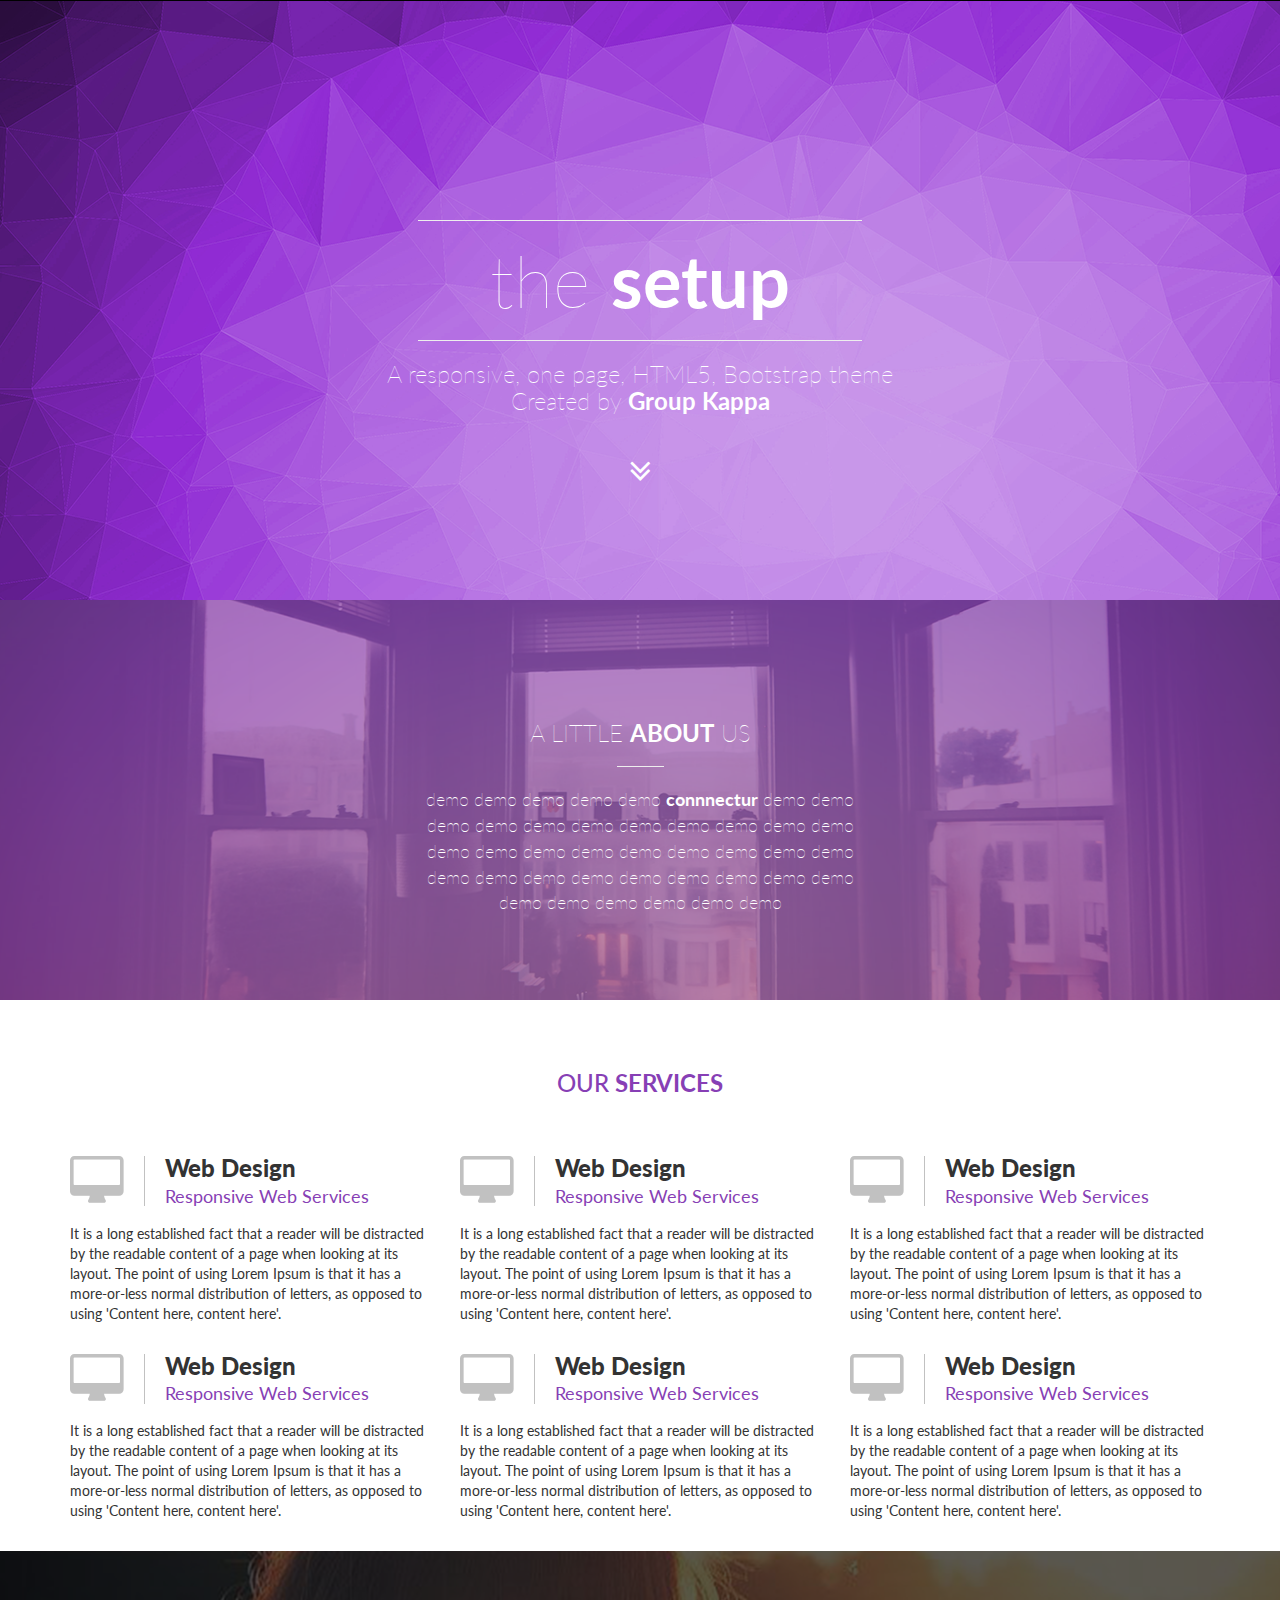
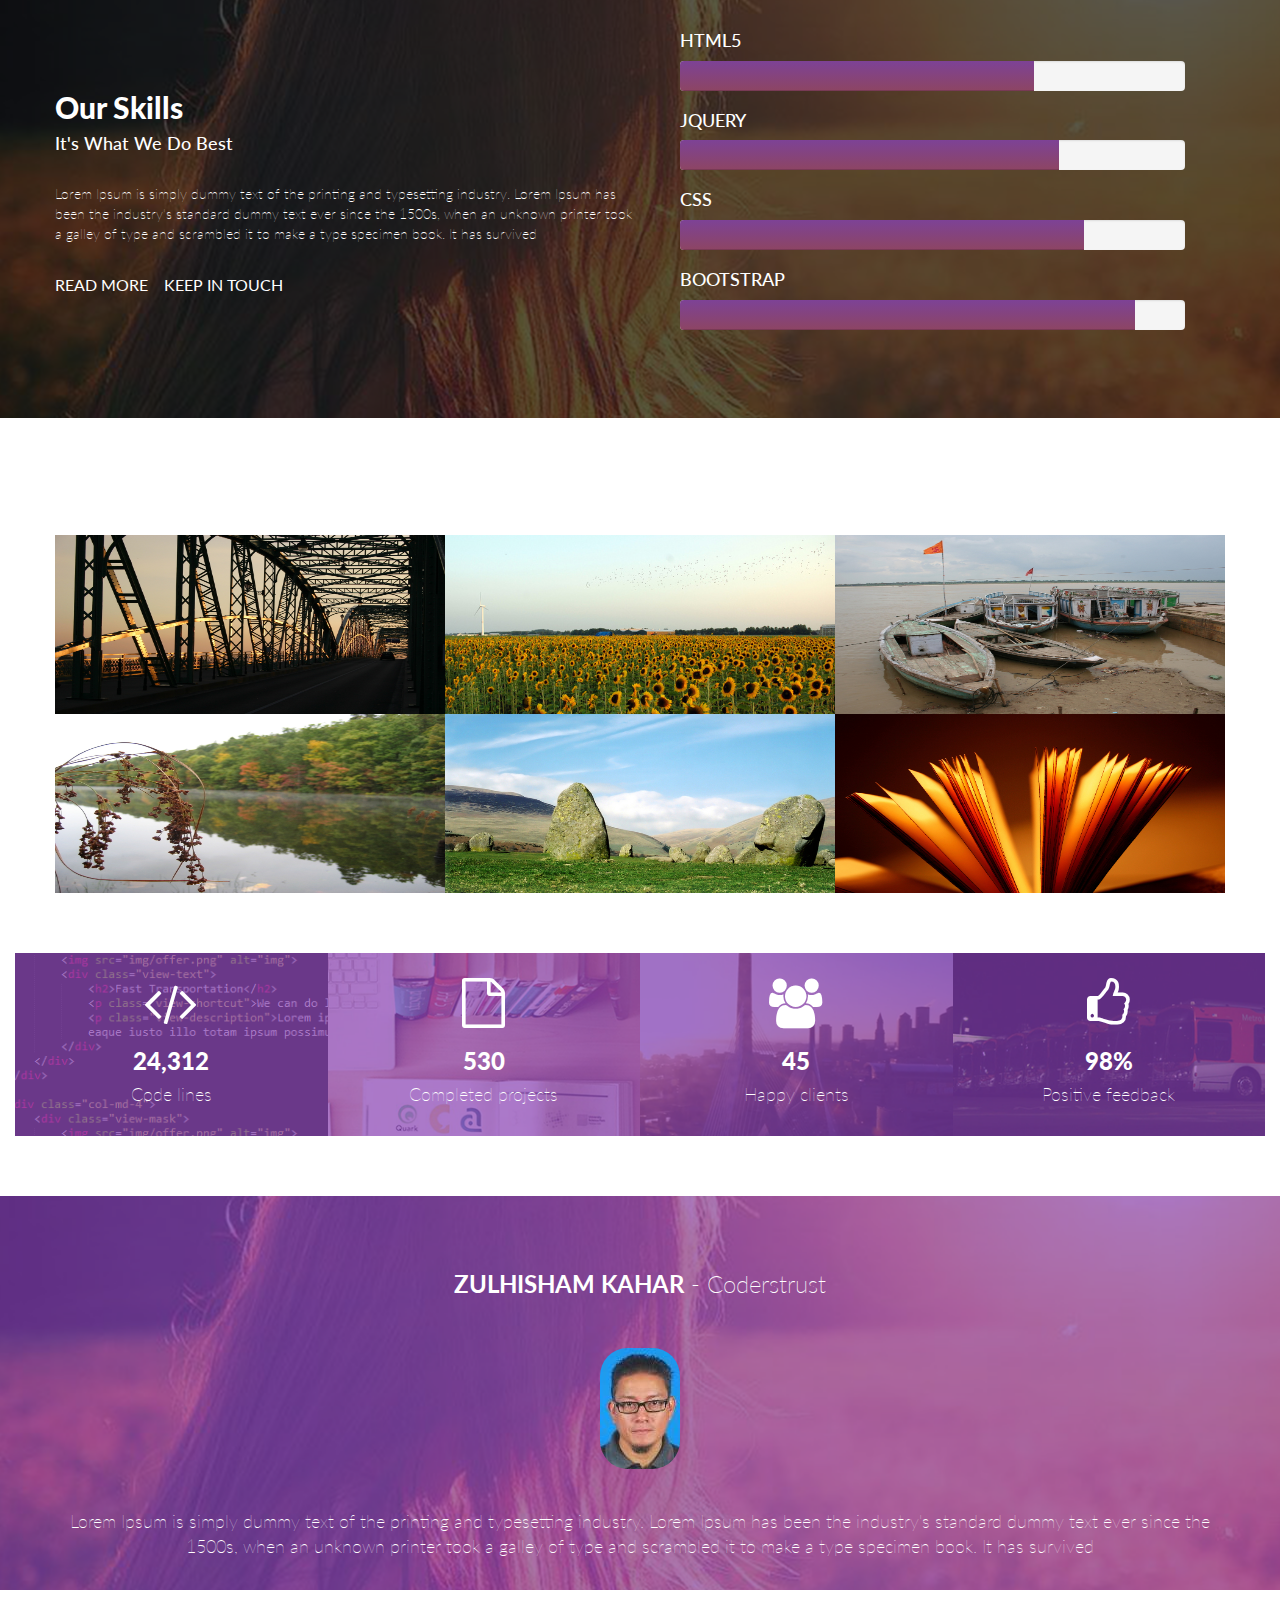
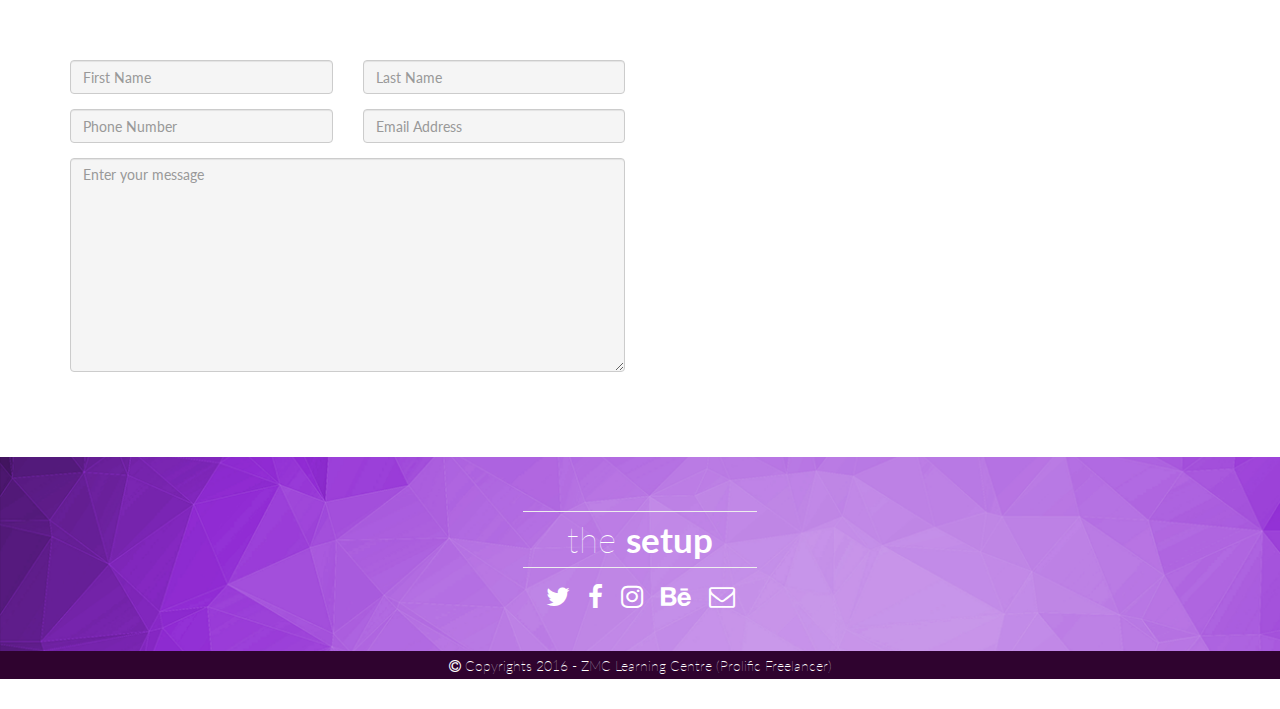
<file: bootstrap_18112016/index.html>
<!DOCTYPE html>
<html lang="en">
  <head>
    <meta charset="utf-8">
    <meta http-equiv="X-UA-Compatible" content="IE=edge">
    <meta name="viewport" content="width=device-width, initial-scale=1">
    <!-- The above 3 meta tags *must* come first in the head; any other head content must come *after* these tags -->
    <title>The Setup</title>

    <!-- Bootstrap -->
    <link href="css/bootstrap.css" rel="stylesheet">

    <link rel="stylesheet" href="css/font-awesome.css">

    <link href="https://fonts.googleapis.com/css?family=Lato:100,400,700,900" rel="stylesheet">

    <link rel="stylesheet" href="css/main.css">

    <!-- HTML5 shim and Respond.js for IE8 support of HTML5 elements and media queries -->
    <!-- WARNING: Respond.js doesn't work if you view the page via file:// -->
    <!--[if lt IE 9]>
      <script src="https://oss.maxcdn.com/html5shiv/3.7.3/html5shiv.min.js"></script>
      <script src="https://oss.maxcdn.com/respond/1.4.2/respond.min.js"></script>
    <![endif]-->
  </head>
  <body>
    
    <section id="home">
      <div class="container text-center">
        <hr>
        <h1>the <strong>setup</strong></h1>
        <hr>
        <h3>A responsive, one page, HTML5, Bootstrap theme </br> Created by <strong>Group Kappa</strong></h3> 
        <a href="#"> <i class="fa fa-angle-double-down" aria-hidden="true"></i></a>   
      </div>    
    </section>

    <section id="about">
      <div class="container text-center">
        <h3>A LITTLE <strong>ABOUT</strong> US</h3>
        <hr>
        <p>demo demo demo demo demo <strong>connnectur</strong> demo demo demo demo demo demo demo demo demo demo demo demo demo demo demo      
          demo demo demo demo demo demo demo demo demo demo demo demo demo demo demo demo demo demo demo demo
        </p>    
      </div>
    </section>

    <section id="services">
      <div class="service-header text-center">
        <h3>OUR <strong>SERVICES</strong></h3>
      </div>
      <div class="container">
        <div class="row">
          <div class="col-md-4 col-sm-6 col-xs-12 col1">
            <i class="fa fa-desktop" aria-hidden="true"></i>
            <div class="service-title">
              <h2>Web Design</h2>
              <h4>Responsive Web Services</h4>
            </div>
            <p>
              It is a long established fact that a reader will be distracted by the readable content of a page when looking at its layout. The point of using Lorem Ipsum is that it has a more-or-less normal distribution of letters, as opposed to using 'Content here, content here'.
            </p>
          </div>

          <div class="col-md-4 col-sm-6 col-xs-12 col1">
            <i class="fa fa-desktop" aria-hidden="true"></i>
            <div class="service-title">
              <h2>Web Design</h2>
              <h4>Responsive Web Services</h4>
            </div>
            <p>
              It is a long established fact that a reader will be distracted by the readable content of a page when looking at its layout. The point of using Lorem Ipsum is that it has a more-or-less normal distribution of letters, as opposed to using 'Content here, content here'.
            </p>
          </div>

          <div class="col-md-4 col-sm-6 col-xs-12 col1">
            <i class="fa fa-desktop" aria-hidden="true"></i>
            <div class="service-title">
              <h2>Web Design</h2>
              <h4>Responsive Web Services</h4>
            </div>
            <p>
              It is a long established fact that a reader will be distracted by the readable content of a page when looking at its layout. The point of using Lorem Ipsum is that it has a more-or-less normal distribution of letters, as opposed to using 'Content here, content here'.
            </p>
          </div>

          <div class="col-md-4 col-sm-6 col-xs-12 col1">
            <i class="fa fa-desktop" aria-hidden="true"></i>
            <div class="service-title">
              <h2>Web Design</h2>
              <h4>Responsive Web Services</h4>
            </div>
            <p>
              It is a long established fact that a reader will be distracted by the readable content of a page when looking at its layout. The point of using Lorem Ipsum is that it has a more-or-less normal distribution of letters, as opposed to using 'Content here, content here'.
            </p>
          </div>

          <div class="col-md-4 col-sm-6 col-xs-12 col1">
            <i class="fa fa-desktop" aria-hidden="true"></i>
            <div class="service-title">
              <h2>Web Design</h2>
              <h4>Responsive Web Services</h4>
            </div>
            <p>
              It is a long established fact that a reader will be distracted by the readable content of a page when looking at its layout. The point of using Lorem Ipsum is that it has a more-or-less normal distribution of letters, as opposed to using 'Content here, content here'.
            </p>
          </div>

          <div class="col-md-4 col-sm-6 col-xs-12 col1">
            <i class="fa fa-desktop" aria-hidden="true"></i>
            <div class="service-title">
              <h2>Web Design</h2>
              <h4>Responsive Web Services</h4>
            </div>
            <p>
              It is a long established fact that a reader will be distracted by the readable content of a page when looking at its layout. The point of using Lorem Ipsum is that it has a more-or-less normal distribution of letters, as opposed to using 'Content here, content here'.
            </p>
          </div>
            
          </div>
        </div>
      </div>

    </section>

    <section id="skills">
      <div class="container">
        <div class="row">
          <div class="col-md-6 col-sm-6 col-xs-12 skill-left">
            <h2>Our Skills</h2>
            <h4>It's What We Do Best</h4>
            <p>Lorem Ipsum is simply dummy text of the printing and typesetting industry. Lorem Ipsum has been the industry's standard dummy text ever since the 1500s, when an unknown printer took a galley of type and scrambled it to make a type specimen book. It has survived</p>
            <a class="button1" href="#">READ MORE</a>
            <a  class="button2" href="#">KEEP IN TOUCH</a>
          </div>
          <div class="col-md-6 col-sm-6 col-xs-12 skill-right">
            
            <h4>HTML5</h4>
            <div class="progress">
              <div class="progress-bar" role="progressbar" aria-valuenow="60" aria-valuemin="0" aria-valuemax="100" style="width: 70%;">
                
              </div>
            </div>

            <h4>JQUERY</h4>
            <div class="progress">
              <div class="progress-bar" role="progressbar" aria-valuenow="60" aria-valuemin="0" aria-valuemax="100" style="width: 75%;">
                  
               </div>
            </div>

            <h4>CSS</h4>
            <div class="progress">
              <div class="progress-bar" role="progressbar" aria-valuenow="60" aria-valuemin="0" aria-valuemax="100" style="width: 80%;">
                
              </div>
            </div>

            
            <h4>BOOTSTRAP</h4>
            <div class="progress">
              <div class="progress-bar" role="progressbar" aria-valuenow="60" aria-valuemin="0" aria-valuemax="100" style="width: 90%;">
                
              </div>
            </div>      
          </div>
        </div>
      </div>
    </section>

    <section id="portfolio">
      <div class="portfolio_header text-center">
        <h3>OUR <strong>PORTFOLIO</strong></h3>
      </div>
      <div class="container">
        <div class="row allimg">
          <div class="col-md-4 col-sm-6 col-xs-12 imgport">
            <img src="images/sunset-bridge-2.jpg" alt="sunset" class="img-responsive">
          </div>
          <div class="col-md-4 col-sm-6 col-xs-12 imgport bgcenter">
              <div class="transtext text-center">
              <hr>
              <h3>the <strong>sunflower</strong> </h3>
              <hr>
              <i class="fa fa-search" aria-hidden="true"></i>
              </div>
          </div>
          <div class="col-md-4 col-sm-6 col-xs-12 imgport">
            <img src="images/ganges-river.jpg" alt="sunset" class="img-responsive">
          </div>
          <div class="col-md-4 col-sm-6 col-xs-12 imgport">
            <img src="images/forest-rain.jpg" alt="sunset" class="img-responsive">
          </div>
          <div class="col-md-4 col-sm-6 col-xs-12 imgport">
            <img src="images/standing-stones.jpg" alt="sunset" class="img-responsive">
          </div>
          <div class="col-md-4 col-sm-6 col-xs-12 imgport">
            <img src="images/open-book.jpg" alt="sunset" class="img-responsive">
          </div>
                   
        </div>
      </div>
    </section>

    <section id="info">
      <div class="container-fluid">
        <div class="row info-text">
          <div class="col-md-3 col-sm-6 col-xs-12 infogen codeline1 text-center">
            <i class="fa fa-code" aria-hidden="true"></i>
            <h2>24,312</h2>
            <h4>Code lines</h4>
          </div>
          <div class="col-md-3 col-sm-6 col-xs-12  infogen codeline2 text-center">
            <i class="fa fa-file-o" aria-hidden="true"></i>
            <h2>530</h2>
            <h4>Completed projects</h4>
          </div>
          <div class="col-md-3 col-sm-6 col-xs-12 infogen codeline3 text-center">
            <i class="fa fa-users" aria-hidden="true"></i>
            <h2>45</h2>
            <h4>Happy clients</h4>
          </div>
          <div class="col-md-3 col-sm-6 col-xs-12 infogen codeline4 text-center">
            <i class="fa fa-thumbs-o-up" aria-hidden="true"></i>
            <h2>98%</h2>
            <h4>Positive feedback</h4>
          </div>
        </div>
      </div>
    </section>

    <section id="myself">
      <div class="container text-center">
        <h3> <strong>ZULHISHAM KAHAR</strong>  - Coderstrust</h3>
        <img src="images/zulkahar4.JPG" alt="mypicture">
        <p>Lorem Ipsum is simply dummy text of the printing and typesetting industry. Lorem Ipsum has been the industry's standard dummy text ever since the 1500s, when an unknown printer took a galley of type and scrambled it to make a type specimen book. It has survived</p>
        
      </div>
    </section>

    <section id="comment">
      <div class="container">
        <div class="row">
          <div class="col-md-6 col-sm-6 col-xs-12 comment-left">
              <div class="row">
                <div class="col-md-6 col-sm-6 col-xs-12">
                  <form action="#">
                    <div class="form-group">
                      
                        <input type="text" class="form-control" id="first-name" placeholder="First Name">
                        
                    </div>
                  </form>
                </div>
                <div class="col-md-6 col-sm-6 col-xs-12">
                  <form action="#">
                    <div class="form-group">
                      
                        <input type="text" class="form-control" id="last-name" placeholder="Last Name">
                        
                    </div>
                  </form>
                </div>
                <div class="col-md-6 col-sm-6 col-xs-12">
                  <form action="#">
                    <div class="form-group">
                      
                        <input type="number" class="form-control" id="phone-no" placeholder="Phone Number">
                        
                    </div>
                  </form>
                </div>
                <div class="col-md-6 col-sm-6 col-xs-12">
                  <form action="#">
                    <div class="form-group">
                      
                        <input type="email" class="form-control" id="emailadd" placeholder="Email Address">
                        
                    </div>
                  </form>
                </div>
                <div class="col-md-12 col-sm-12 col-xs-12">
                  <form action="#">
                    <div class="form-group">
                      
                        <textarea class="form-control" rows="10" id="message" placeholder="Enter your message"></textarea>
                        
                    </div>
                  </form>
                </div>
              </div>
          </div>
          <div class="col-md-6 col-sm-6 col-xs-12 comment-right">
          
            <div id="map" >

            <iframe src="https://www.google.com/maps/embed?pb=!1m18!1m12!1m3!1d127482.66722759522!2d101.61694861811188!3d3.1386749709171333!2m3!1f0!2f0!3f0!3m2!1i1024!2i768!4f13.1!3m3!1m2!1s0x31cc49c701efeae7%3A0xf4d98e5b2f1c287d!2sKuala+Lumpur%2C+Federal+Territory+of+Kuala+Lumpur!5e0!3m2!1sen!2smy!4v1479438163322" width="100%" height="313px" frameborder="0" style="border:0" allowfullscreen></iframe>
            </div>
            
          </div>
        </div>
      </div>
    </section>

    <section id="footer">
      <div class="container text-center footer-item">
        <hr>
        <h2>the <strong>setup</strong></h2>
        <hr>
        <div class="icon">
        <i class="fa fa-twitter" aria-hidden="true"></i>
        <i class="fa fa-facebook" aria-hidden="true"></i>
        <i class="fa fa-instagram" aria-hidden="true"></i>
        <i class="fa fa-behance" aria-hidden="true"></i>
        <i class="fa fa-envelope-o" aria-hidden="true"></i>
        </div>
      </div>
    </section>

    <section id="small-footer">
      <div class="container text-center small-footer-item">
        <i class="fa fa-copyright" aria-hidden="true"></i>
        <p>Copyrights 2016 - ZMC Learning Centre (Prolific Freelancer)</p>
      </div>
    </section>


    

    <!-- jQuery (necessary for Bootstrap's JavaScript plugins) -->
    <script src="https://ajax.googleapis.com/ajax/libs/jquery/1.12.4/jquery.min.js"></script>
    <!-- Include all compiled plugins (below), or include individual files as needed -->
    <script src="js/bootstrap.js"></script>
  </body>
</html>
</file>
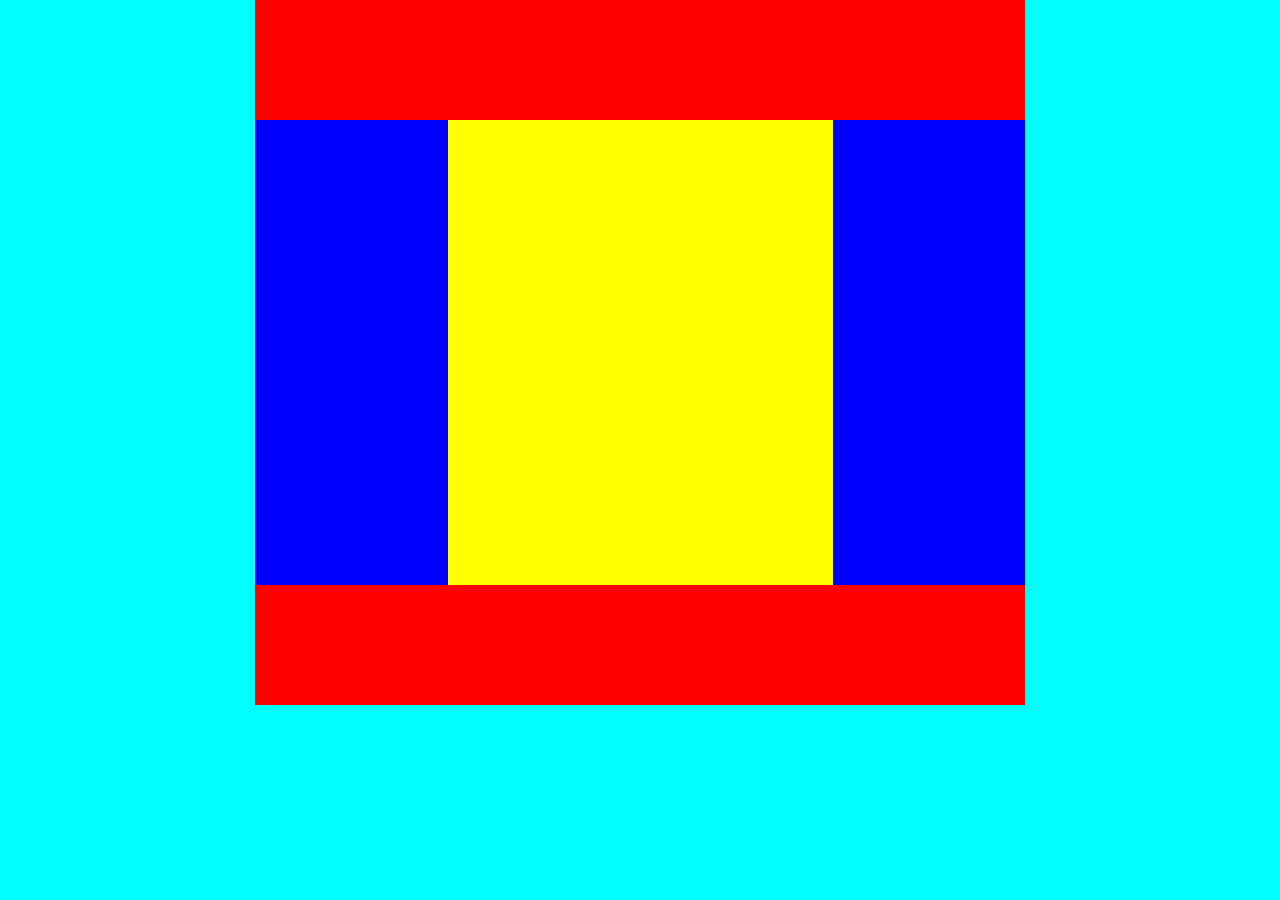
<file: homework21092016/index.html>
<!DOCTYPE html>
<html>
<head>
	<title>Homework 21092016</title>
	<style type="text/css">
	
	* {
		margin: 0px;
	}

	body {
	    background: cyan;
	}

	div#topbar {
	    width: 100%;
	    background: red;
	    height: 120px;
	}

	div#leftbar {
	    background: blue;
	    width: 25%;
        height: 465px;
        display: inline-block;
	}

	div#midbar {
	    background: yellow;
    	width: 50%;
    	height: 465px;
    	display: inline-block;
	}

	div#rightbar {
	    background: blue;
        width: 25%;
        height: 465px;
        display: inline-block;
	}

	div#bottombar {
	    background: red;
        width: 100%;
        height: 120px;
	}


	div {
		float: left;
	}

	section {
	    width: 770px;
	    margin: 0px auto;
	}
	
	</style>
</head>
<body>
<section>
<div id="topbar"></div>
<div id="leftbar"></div>
<div id="midbar"></div>
<div id="rightbar"></div>
<div id="bottombar"></div>
</section>

</body>
</html>
</file>
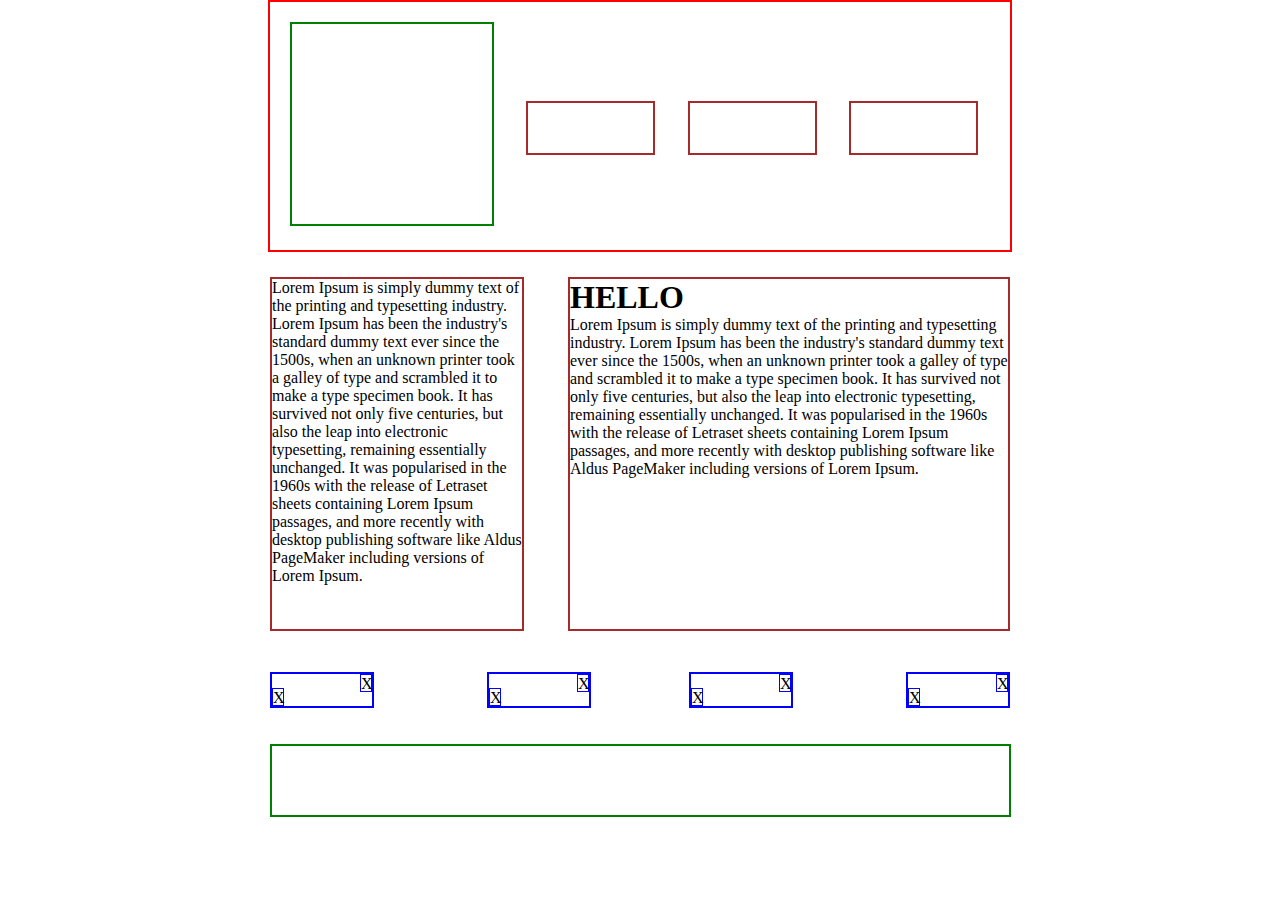
<file: homework_27092016/index.html>
<!DOCTYPE html>
<html>
<head>
	<title>Positioning</title>
	<link rel="stylesheet" type="text/css" href="style.css">
</head>
<body>
<div class="wrapper">
	<div class="header">
		<div class="left_header"></div>
		<div class="mini_header" id="mini_1"></div>
		<div class="mini_header" id="mini_2"></div>
		<div class="mini_header" id="mini_3"></div>
	</div>
	<div class="content">
		<div class="left_content">
			<p>Lorem Ipsum is simply dummy text of the printing and typesetting industry. Lorem Ipsum has been the industry's standard dummy text ever since the 1500s, when an unknown printer took a galley of type and scrambled it to make a type specimen book. It has survived not only five centuries, but also the leap into electronic typesetting, remaining essentially unchanged. It was popularised in the 1960s with the release of Letraset sheets containing Lorem Ipsum passages, and more recently with desktop publishing software like Aldus PageMaker including versions of Lorem Ipsum.</p>
		</div>
		<div class="right_content">
			<h1>HELLO</h1>
			<p>Lorem Ipsum is simply dummy text of the printing and typesetting industry. Lorem Ipsum has been the industry's standard dummy text ever since the 1500s, when an unknown printer took a galley of type and scrambled it to make a type specimen book. It has survived not only five centuries, but also the leap into electronic typesetting, remaining essentially unchanged. It was popularised in the 1960s with the release of Letraset sheets containing Lorem Ipsum passages, and more recently with desktop publishing software like Aldus PageMaker including versions of Lorem Ipsum.</p>
		</div>
	</div>
	<div class="nav">
		<div class="mini_nav" id="mini_one">
			<div class="close" id="top_right">
				<p>X</p>
			</div>
			<div class="close" id="bottom_left">
				<p>X</p>
			</div>
		</div>
		<div class="mini_nav" id="mini_two">
			<div class="close" id="top_right">
				<p>X</p>
			</div>
			<div class="close" id="bottom_left">
				<p>X</p>
			</div>
		</div>
		<div class="mini_nav" id="mini_three">
			<div class="close" id="top_right">
				<p>X</p>
			</div>
			<div class="close" id="bottom_left">
				<p>X</p>
			</div>
		</div>
		<div class="mini_nav" id="mini_four">
			<div class="close" id="top_right">
				<p>X</p>
			</div>
			<div class="close" id="bottom_left">
				<p>X</p>
			</div>
		</div>
	</div>
	<div class="footer">
		<div class="footer_content"></div>		
	</div>
	
</div>
</body>
</html>
</file>
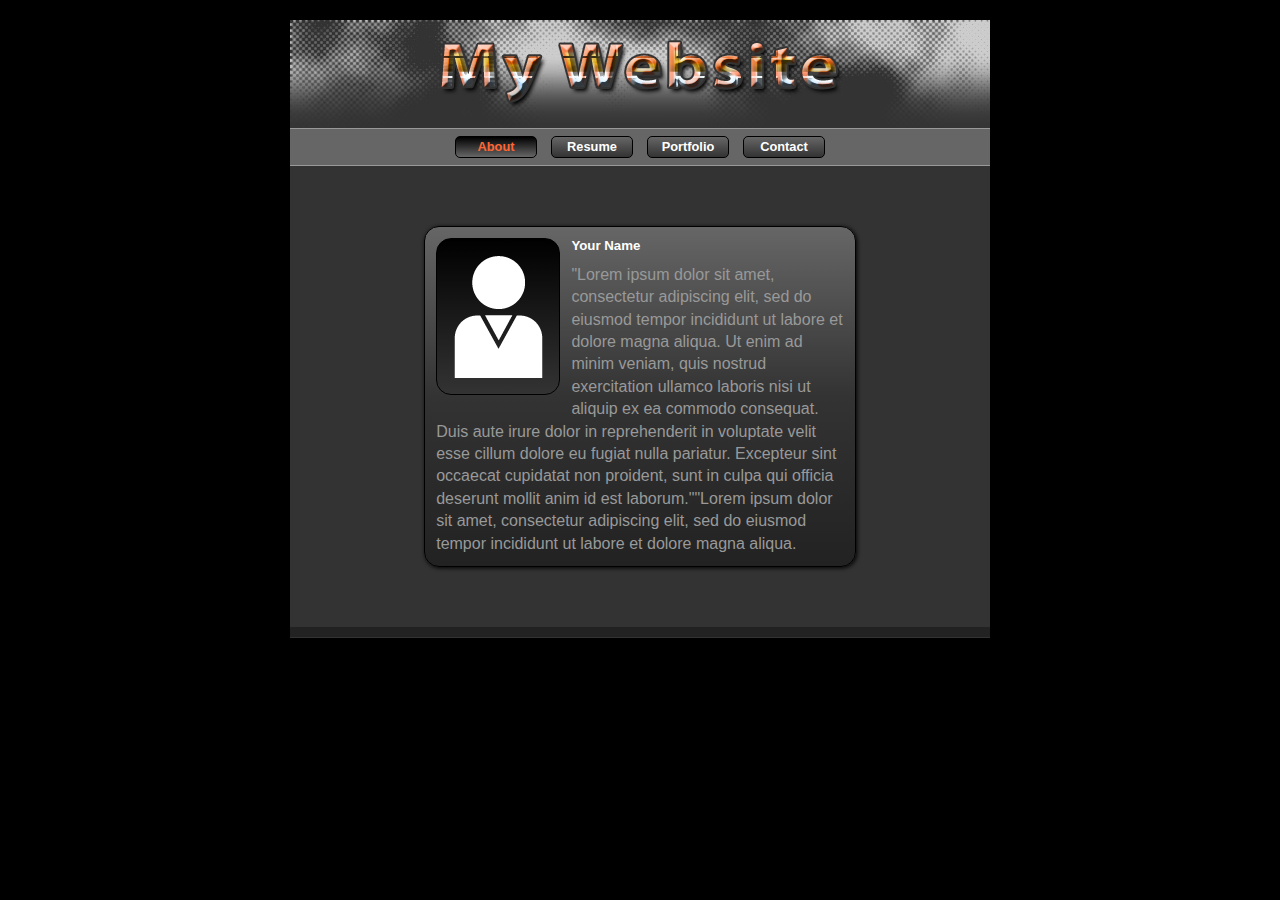
<file: html-css-p2/index.html>
<!DOCTYPE html PUBLIC "-//W3C//DTD XHTML 1.0 Transitional//EN"
	"http//www.w3.org/TR/xhtml1/DTD/xhtml1-transitional.dtd">
<html xmlns="http://www.w3.org/1999/xhtml" lang="en">
<head>
	<meta http-equiv="Content-Type" content="text/html, charset=utf-8"/>
	<title>My Website</title>
	<link rel="stylesheet" type="text/css" href="my_website.css"/>
</head>
<body>
	<div id="divWrapper">
		<div id="divHeader">
			<img src="images/my-website.png" width="405" height="68"/></div>
		<div id="divLine"></div>
		<div id="divLinks">
			<div id="divNav">
				<ul>
					<li><a href="index.html" class="current">About</a></li>
					<li><a href="resume.html">Resume</a></li>
					<li><a href="portfolio.html">Portfolio</a></li>
					<li><a href="contact.html">Contact</a></li>
				</ul>
			</div>
		<div id="divLine"></div>
		<div id="divAbout">
			<div id="divContent"> <img src="images/about-icon.png" width="90" height="123"/>
			<h5>Your Name</h5>
			<p>"Lorem ipsum dolor sit amet, consectetur adipiscing elit, sed do eiusmod tempor incididunt ut labore et dolore magna aliqua. Ut enim ad minim veniam, quis nostrud exercitation ullamco laboris nisi ut aliquip ex ea commodo consequat. Duis aute irure dolor in reprehenderit in voluptate velit esse cillum dolore eu fugiat nulla pariatur. Excepteur sint occaecat cupidatat non proident, sunt in culpa qui officia deserunt mollit anim id est laborum.""Lorem ipsum dolor sit amet, consectetur adipiscing elit, sed do eiusmod tempor incididunt ut labore et dolore magna aliqua. </p>
			</div>
		</div>
		</div>
		<div id="divFooter"></div>
	</div>

</body>
</html>
</file>
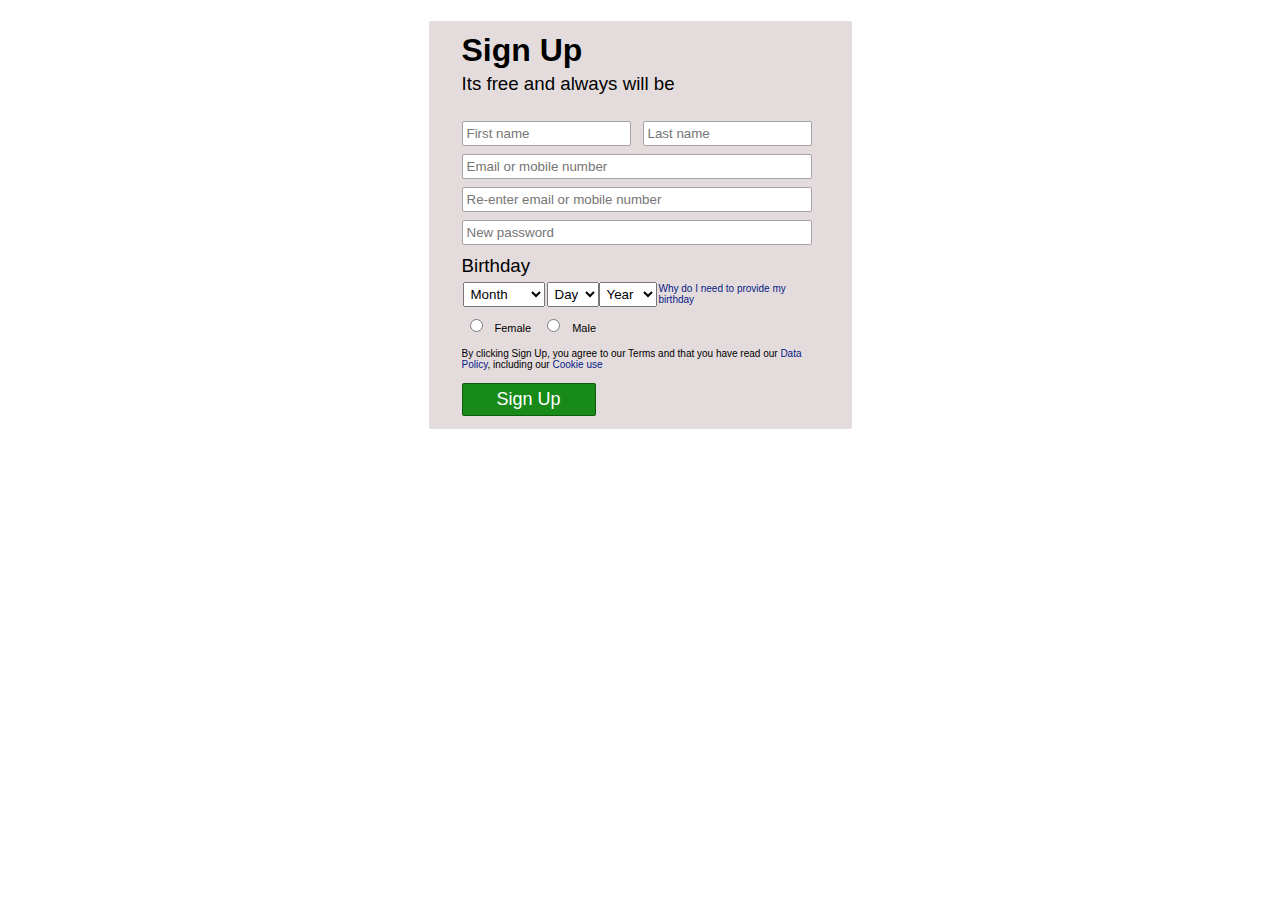
<file: test2_fb/index.html>
<!DOCTYPE html>
<html>
<head>
	<title>Form</title>
	<link rel="stylesheet" type="text/css" href="style.css">
</head>
<body>
<div class="wrapper">
	<div class="form">
  <h1>Sign Up</h1>
	<h3>Its free and always will be</h3>
	<form>
  		<br>
  		<input type="text" name="firstname" class="first_line" id="firstname" placeholder="First name">
  		<input type="text" name="lastname" class="first_line" id="lastname" placeholder="Last name">
  		<input type="text" name="email" class="input_line" id="email" placeholder="Email or mobile number">
  		<input type="text" name="renter_email" class="input_line" id="renter_email" placeholder="Re-enter email or mobile number">
  		<input type="text" name="password" class="input_line" id="password" placeholder="New password">
  	</form>
	<h3 id="birthday">Birthday</h3>
  <form>
  		<select class="dropdown" id="month" name="Month">
  			<option value="month">Month</option>
    		<option value="january">January</option>
    		<option value="february">February</option>
    		<option value="March">March</option>
    		<option value="April">April</option>
  		</select>
  		<select class="dropdown" name="Day">
  					<option value="day">Day</option>
  		  		<option value="one">1</option>
  		  		<option value="two">2</option>
  		  		<option value="three">3</option>
  		  		<option value="four">4</option>
  		</select>
  		<select class="dropdown" name="Year">
  					<option value="year">Year</option>
  			  		<option value="74">1974</option>
  			  		<option value="75">1975</option>
  			  		<option value="76">1976</option>
  			  		<option value="77">1977</option>
  					</select>
      <p class="special" id="info" >Why do I need to provide my birthday</p>
      <br>
    <input type="radio" name="gender" class="gender_button"  value="Female"><label class="gender_style" >Female</label>
    <input type="radio" name="gender"  class="gender_button" value="Male"><label class="gender_style" >Male</label>
      
  </form>
	<p id="sign_up">By clicking Sign Up, you agree to our Terms and that you have read our <span class="special" >Data Policy</span>, including our <span class="special" >Cookie use</span> </p>
	<input id="submit_button" type="submit" value="Sign Up">
  </div>
</div>
</body>
</html>
</file>
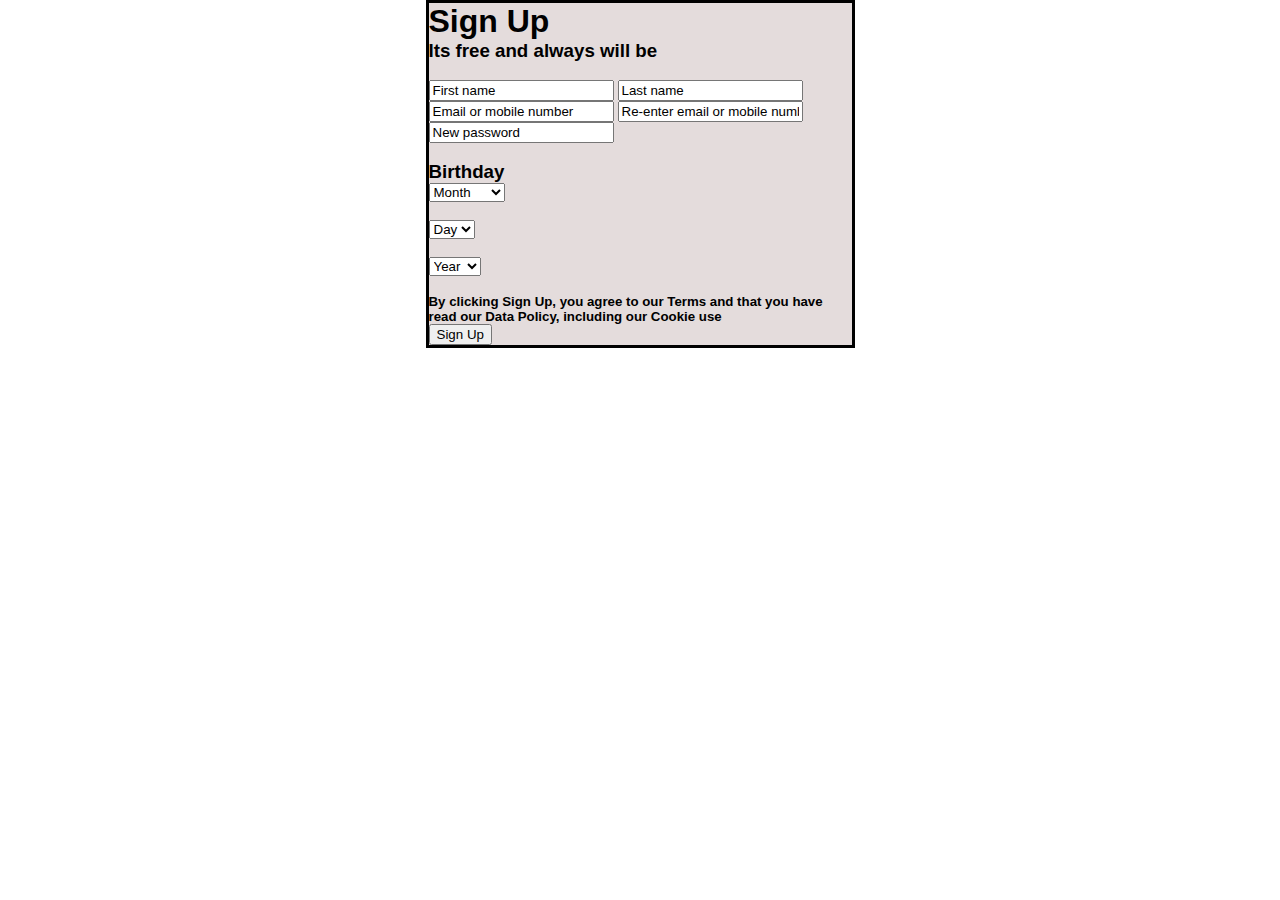
<file: test_fb/css/index.html>
<!DOCTYPE html>
<html>
<head>
	<title>Form</title>
	<link rel="stylesheet" type="text/css" href="style.css">
</head>
<body>
<div class="wrapper">
	<h1>Sign Up</h1>
	<h3>Its free and always will be</h3>
	<form>
  		<br>
  		<input type="text" name="firstname" value="First name">
  		<input type="text" name="lastname" value="Last name">
  		<input type="text" name="email" value="Email or mobile number">
  		<input type="text" name="renter_email" value="Re-enter email or mobile number">
  		<input type="text" name="password" value="New password">
  	</form>
	<br>
	<h3>Birthday</h3>
	<form>
  		<select name="Month">
  			<option value="month">Month</option>
    		<option value="january">January</option>
    		<option value="february">February</option>
    		<option value="March">March</option>
    		<option value="April">April</option>
  		</select>
  		<br><br>
  				<select name="Day">
  					<option value="month">Day</option>
  		  		<option value="january">1</option>
  		  		<option value="february">2</option>
  		  		<option value="March">3</option>
  		  		<option value="April">4</option>
  				</select>
  				<br><br>
  					<select name="Year">
  					<option value="month">Year</option>
  			  		<option value="january">1974</option>
  			  		<option value="february">1975</option>
  			  		<option value="March">1976</option>
  			  		<option value="April">1977</option>
  					</select>
  					<br><br>
  		
	</form>
	<h5>By clicking Sign Up, you agree to our Terms and that you have read our <span>Data Policy</span>, including our <span>Cookie</span> use </h5>
	<input type="submit" value="Sign Up">
</div>
</body>
</html>
</file>
<file: bootstrap_18112016/css/main.css>
body {
	font-family: 'Lato', sans-serif;
}

#home {
	background: url(../images/homebg.png);
	background-repeat: no-repeat;
	background-position: center;
	background-size: cover;
	height: 600px;
}

#home .container {
	padding: 200px 0px;
}

#home h1 {
	color: #fff;
	font-size: 72px;
	font-weight: 100;
}

#home h3 {
	color: #fff;
	font-weight: 100;
	margin-bottom: 40px;
}

#home i {
	font-size: 35px;
	color: #fff;
}

#about .container {
	width: 500px;
	padding-top: 100px;
}

#about {
	background: url(../images/aboutbg.png);
	background-repeat: no-repeat;
	background-position: center;
	background-size: cover;
	height: 400px;
}

#about h3 {
	color: #fff;
	font-size: 24px;
	font-weight: 100;
}

#about p {
	color: #fff;
	font-size: 18px;
	font-weight: 100;
}

hr {
	width: 10%;
}

#home hr {
	width: 38%;
}

#services h3 {
	color: #873fb5;
	font-size: 24px;
}

#services .service-header {
	padding: 50px 0px;
}

#services i {
	font-size: 50px;
	border-right: 1px solid #c1c1c1;
	padding-right: 20px;
	float: left;
	color: #c1c1c1;

}

#services .service-title {
	display: inline-block;
	padding-left: 20px;
	margin-top: -21px;
}

#services h2 {
	font-size: 24px;
	font-weight: 900;
}

#services h4 {
	color:  #873fb5;
	margin-top: -5px;
	font-weight: 400;

}

#services p {
	margin-top: 7px;

}

#services .col1 {
	padding-bottom: 20px;
}

#skills {
	background: url(../images/skillsbg.png);
	background-position: center;
	background-repeat: no-repeat;
	background-size: cover;
	height: 467px;
}

#skills .skill-left {
	padding: 120px 0px;

}

#skills h2 {
	color: #fff;
	font-weight: 900;
}

#skills h4 {
	color: #fff;
}

#skills p {
	color: #fff;
	padding: 20px 0px;
	font-weight: 100;
}

#skills .button1 {
	text-decoration: none;
	font-size: 16px;
	color: #fff;
}

#skills .button2 {
	text-decoration: none;
	font-size: 16px;
	color: #fff;
	margin-left: 12px;
}

#skills .button1:hover {
	border-bottom: 3px solid #873fb5;
	font-size: 16px;
	color: #873fb5;
	padding-bottom: 5px;
}

#skills .button2:hover {
	border-bottom: 3px solid #873fb5;
	font-size: 16px;
	color: #873fb5;
	padding-bottom: 5px;
}

#skills .skill-right {
	padding: 70px 40px;
	
}

#skills .progress {
	height: 30px;
}

#skills .progress-bar {
	/* Permalink - use to edit and share this gradient: http://colorzilla.com/gradient-editor/#7d4296+0,8d4563+100 */
background: #7d4296; /* Old browsers */
background: -moz-linear-gradient(top,  #7d4296 0%, #8d4563 100%); /* FF3.6-15 */
background: -webkit-linear-gradient(top,  #7d4296 0%,#8d4563 100%); /* Chrome10-25,Safari5.1-6 */
background: linear-gradient(to bottom,  #7d4296 0%,#8d4563 100%); /* W3C, IE10+, FF16+, Chrome26+, Opera12+, Safari7+ */
filter: progid:DXImageTransform.Microsoft.gradient( startColorstr='#7d4296', endColorstr='#8d4563',GradientType=0 ); /* IE6-9 */

}

#portfolio h3 {
	font-size: 24px;
	color: #873fb5
}

#portfolio .portfolio_header {
	margin: 50px 0px;
}

#portfolio .imgport {
	padding: 0px;
}

#portfolio img{
	width: 100%;
	height: 179px;

}

#portfolio .bgcenter {
	background: url(../images/sunflower.jpg);
	background-repeat: no-repeat;
	background-position: center;
	background-size: cover;
	height: 179px
}

#portfolio .transtext {
	display:none;
}

#portfolio .bgcenter:hover .transtext {
	position: relative;
	display: block;
	background-color: #ff00ff;
	opacity: 0.6;
	filter: alpha(opacity=60);
	height: 179px;
	padding-top: 46px;
	cursor: pointer;
}

#portfolio h3 {
	color: #fff;
	font-size: 16px;
	font-weight: 400;
	margin-top: 10px;
}

#portfolio i {
	position: absolute;
    bottom: 9px;
    right: 16px;
    font-size: 23px;
    color: #fff;
}

#portfolio hr {
	color: #fff;
	margin: 0 auto;
	width: 95px;
}

#info .codeline1 {
	background-image: url(../images/stats1.png);
	background-position: center;
	background-repeat: no-repeat;
	background-size: cover;
	height: 150px;
}

#info .codeline2 {
	background-image: url(../images/stats2.png);
	background-position: center;
	background-repeat: no-repeat;
	background-size: cover;
	height: 150px;
}

#info .codeline3 {
	background-image: url(../images/stats3.png);
	background-position: center;
	background-repeat: no-repeat;
	background-size: cover;
	height: 150px;
}

#info .codeline4 {
	background-image: url(../images/stats4.png);
	background-position: center;
	background-repeat: no-repeat;
	background-size: cover;
	height: 150px;
}

#info i {
	margin-top: 25px;
	font-size: 50px;
	color: #fff;
}

#info h4 {
	color: #fff;
	font-weight: 100;
}

#info h2 {
	font-size: 24px;
	color: #fff;
	font-weight: 900;
}

#info .info-text {
	margin: 60px 0px;
}

#info .info-text .infogen {
	height: 183px;
}

#myself {
	background: url(../images/quotesbg.png);
	background-position: center;
	background-repeat: no-repeat;
	background-size: cover;
	height: 394px;

}

#myself h3 {
	font-size: 24px;
	font-weight: 200;
	color: #fff;
	padding-top: 55px;
}

#myself p {
	font-size: 18px;
	font-weight: 100;
	color: #fff;
}

#myself img {
	padding: 40px 0px;
	border-radius: 34%;
}

#comment .form-control {
    background: #F5F5F5;
}

#comment .form-control:focus {
    border-color: #873fb5;
    outline: 0;
    webkit box-shadow: none;
    box-shadow: none;
    background: #fff;
}

#comment #map {
    width: 100%;
    height: 313px;
    margin-top: -1px;
}

#comment {
    padding: 70px 0px;
}

#footer {
	background: url(../images/homebg.png);
	background-repeat: no-repeat;
	background-position: center;
	background-size: cover;
	height: 194px;
}

#footer hr {
	width: 20%;
	margin: 4px auto;
}

#footer h2 {
	color: #fff;
	font-size: 35px;
	font-weight: 100;
	margin-top: 8px;
    margin-bottom: 8px;
}


#footer i {
	color: #fff;
	font-size: 26px;
    padding: 12px 7px;
}

#footer .footer-item {
    padding: 50px 0px;
}

#small-footer {
	background: #2F032F;
	height: 28px;
    margin-bottom: 30px;
}

#small-footer .small-footer-item {
	padding: 5px 0px;
}

#small-footer p {
	font-size: 14px;
	font-weight: 100;
	color: #fff;
	display: inline-block;
	margin-bottom: 0px;
}

#small-footer i {
	color: #fff;
	font-size: 14px;
}
</file>
<file: homework_27092016/style.css>
* {
	margin: 0;
}

.wrapper {
    margin: 0 auto;
    width: 900px;
    /*position: relative;*/
}

.header {
    width: 740px;
    height: 248px;
    border: 2px solid red;
    position: relative;
    margin: 0 auto;
}

.left_header {
    border: 2px solid green;
    width: 200px;
    height: 200px;
    position: absolute;
        top: 20px;
        left: 20px;
}

.mini_header {
    border: 2px solid brown;
    width: 125px;
    height: 50px;
}

div#mini_1 {
    position: absolute;
        top: 99px;
        right: 355px;
}

div#mini_2 {
    position: absolute;
        top: 99px;
        right: 193px;
}

div#mini_3 {
    position: absolute;
        top: 99px;
        right: 32px;
}

.content {
    width: 740px;
    height: 400px;
    margin: 0 auto;
    position: relative;
}

.left_content {
    border: 2px solid brown;
    width: 250px;
    height: 350px;
    position: absolute;
    top: 25px;
    left: 0px;
}

.right_content {
    border: 2px solid brown;
    width: 438px;
    height: 350px;
    position: absolute;
    top: 25px;
    right: 0px;
}

.nav {
    width: 740px;
    height: 79px;
    margin: 0 auto;
    position: relative;
}

.mini_nav {
    border: 2px solid blue;
    width: 100px;
    height: 32px;
}

div#mini_one {
    position: absolute;
    top: 20px;
    left: 0px;
}

div#mini_two {
    position: absolute;
    top: 20px;
    left: 217px;
}

div#mini_three {
    position: absolute;
    top: 20px;
    right: 217px;
}

div#mini_four {
    position: absolute;
    top: 20px;
    right: 0px;
}

.close {
    border: 1px solid blue;
    width: 10px;
    height: 16px;
}

div#top_right {
    position: absolute;
    top: 0px;
    right: 0px;
}
div#bottom_left {
    position: absolute;
    bottom: 0px;
    left: 0px;
}

.footer {
    width: 740px;
    height: 79px;
    margin: 0 auto;
    position: relative;
}

.footer_content {
    border: 2px solid green;
    width: 737px;
    height: 69px;
    position: absolute;
    top: 13px;
    left: 0px;
}
</file>
<file: html-css-p2/my_website.css>
body, h1, h2, h3, h4, h5, h6, p, div, ul, li {
	margin: 0;
	padding: 0;
}

body {
	font-family: Verdana, Geneva, Sans-serif;
	background-color: #000;
}

#divWrapper {
	width: 700px;
	margin: 20px auto;
}

#divHeader {
	width: 700px;
	background:url(images/header-bg.jpg);
	text-align: center;
}

#divHeader img {
	padding-top: 20px;
	padding-bottom: 20px;
}

#divLine {
	width: 700px;
	background:#999;
	height: 1px;
}
#divLinks {
	width: 700px;
	background: #666;
}

#divNav {
	width: 384px;
	background: #666;
	height: 36px;
	margin: 0 auto;
}

#divNav ul {
	list-style-type: none;
}

#divNav ul li {
	float: left;
}

#divNav ul li a {
	display: block;
	height: 20px;
	line-height: 20px;
	width: 80px;
	background: #000;
	font-size: 0.8em;
	font-weight: bold;
	color: #fff;
	text-align: center;
	text-decoration: none;
	margin: 7px;

	/*border radius*/
	border-radius: 5px;
	-moz-border-radius: 5px;
	-webkit-border-radius: 5px;
	border: 1px solid #000;

	/*Gradients*/
	/*background: -moz-linear-gradient(top, #666, #333);
	background: -webkit-gradient(linear, left top, left bottom, from(#666), to(#333));*/
	background: linear-gradient(#666, #333);

}

#divNav ul li a:hover {
	background: #333;
	/*background: -moz-linear-gradient(top, #000, #666);
	background: -webkit-gradient(linear, left top, left bottom, from(#000), to(#666));*/
	background: linear-gradient(#000, #666);
}

#divNav ul li a.current, #divNav ul li a.current:hover {
	background: #333;
	/*background: -moz-linear-gradient(top, #000, #666);
	background: -webkit-gradient(linear, left top, left bottom, from(#000), to(#666));*/
	background: linear-gradient(#000, #666);
	color: #f63;
	cursor: default;
}

#divAbout {
	width: 700px;
	background: #333;
	padding-top: 60px;
	padding-bottom: 60px;
}

#divContent {
	width: 430px;
	margin: 0 auto;
	background: #222;
	border: 1px solid #000;
	border-radius: 15px;

	/*gradient*/
	background: linear-gradient(#666, #333, #222);
	/*background: -moz-linear-gradient(#666, #333, #222);
	background: -webkit-gradient(linear, left top, left bottom, from(#666), to(#222), color-stop(0.5,#333));*/

	/*shadows*/
	box-shadow: 1px 1px 4px #000;
	/*-moz-box-shadow: 1px 1px 4px #000;
	-webkit-box-shadow: 1px 1px 4px #000;*/
}

#divContent img {
	float: left;
	background: #333;
	border: 1px solid #000;
	padding: 16px;
	margin: 0.7em;

	/*gradient*/
	background: linear-gradient(#000, #333);

	/*border radius*/
	border-radius: 15px;

}

#divContent h5 {
	color: #fff;
	padding: 0.8em 0em 0em 0em;
}

#divContent p {
	color: #999;
	padding: 0.7em;
	line-height: 1.4em;
}

#divFooter {
	background: #222;
	width: 700px;
	height: 10px;
	border-bottom: 1px solid #333;
}
</file>
<file: test2_fb/style.css>
* {
	margin: 0
}

p, h1, h3, h5, .gender_style {
	font-family: Helvetica
}

h3 {
    font-weight: normal;
    margin: 4px;
}

h1 {
    margin: 4px;
}

h3#birthday {
    margin: 6px 0px 6px 4px;
}

p {
    font-size: 10px;
}

.wrapper {
    margin: 0 auto;
    margin-top: 21px;
    width: 423px;
    /* border: solid; */
    background: #E4DCDC;
    /* display: inline-block; */
    border-radius: 2px;
}

.form {
        padding: 7px 29px 13px 29px
}

.input_line {
    width: 350px;
    box-sizing: border-box;
    padding: 4px;
    margin: 4px;
    border: 1px solid #a7a3a3;
    border-radius: 2px;
}

.first_line {
    width: 169px;
    box-sizing: border-box;
    padding: 4px;
    margin: 4px;
    border: 1px solid #a7a3a3;
    border-radius: 2px;
}

p#info {
    width: 133px;
    word-wrap: break-word;
    display: inline-block;
    margin: 0px;
    vertical-align: top;
}

select.dropdown {
    padding: 3px;
    margin: -2px;
}

select#month {
    margin: -1px 0px 0px 5px;
}

input.gender_button {
    margin: 12px;
    /* font-size: 1px; */
}

label.gender_style {
    font-size: 11px;
}
p#sign_up {
    margin: 4px;
}

.special {
    color: #051a86;
}

input#submit_button {
    text-align: center;
    font-family: Helvetica;
    font-size: 18px;
    color: #ffffff;
    margin: 9px 0px 0px 4px;
    padding: 5px 34px 5px 34px;
    border: 1px solid rgba(0, 0, 0, 0.35);
    border-radius: 2px;
    background-color: #178a17;
}
</file>
<file: test_fb/css/style.css>
* {
	margin: 0
}

h1, h3, h5 {
	font-family: Helvetica
}

.wrapper {
    margin: 0 auto;
    width: 423px;
    border: solid;
    background: #E4DCDC;
    /* display: inline-block; */
}
</file>
